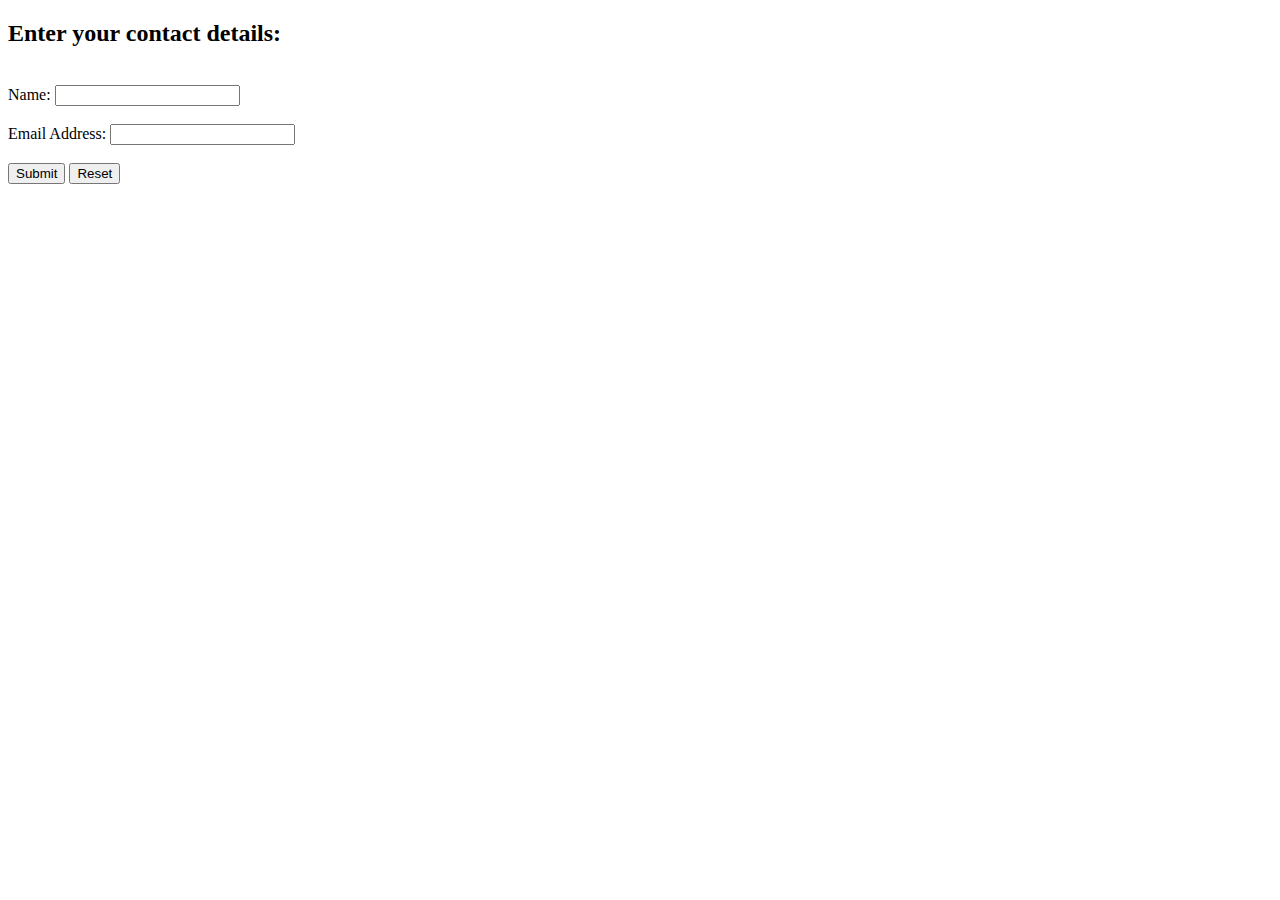
<file: Javascript Form Validation/form_validation.html>
<!DOCTYPE html>
<html>
    <head>
        <title>Contact Details</title>
    </head>
    <body>
        <h2>Enter your contact details:</h2> <br>
        <form id="form1">
            <label for="name">Name:</label>
            <input type="text" id="name" name="name">
            <br><br>
            <label for="email">Email Address:</label>
            <input type="text" id="email" name="email">
            <br><br>
            <input type="submit" value="Submit">
            <input type="reset" value="Reset">
        </form>
    </body>
</html>
</file>
